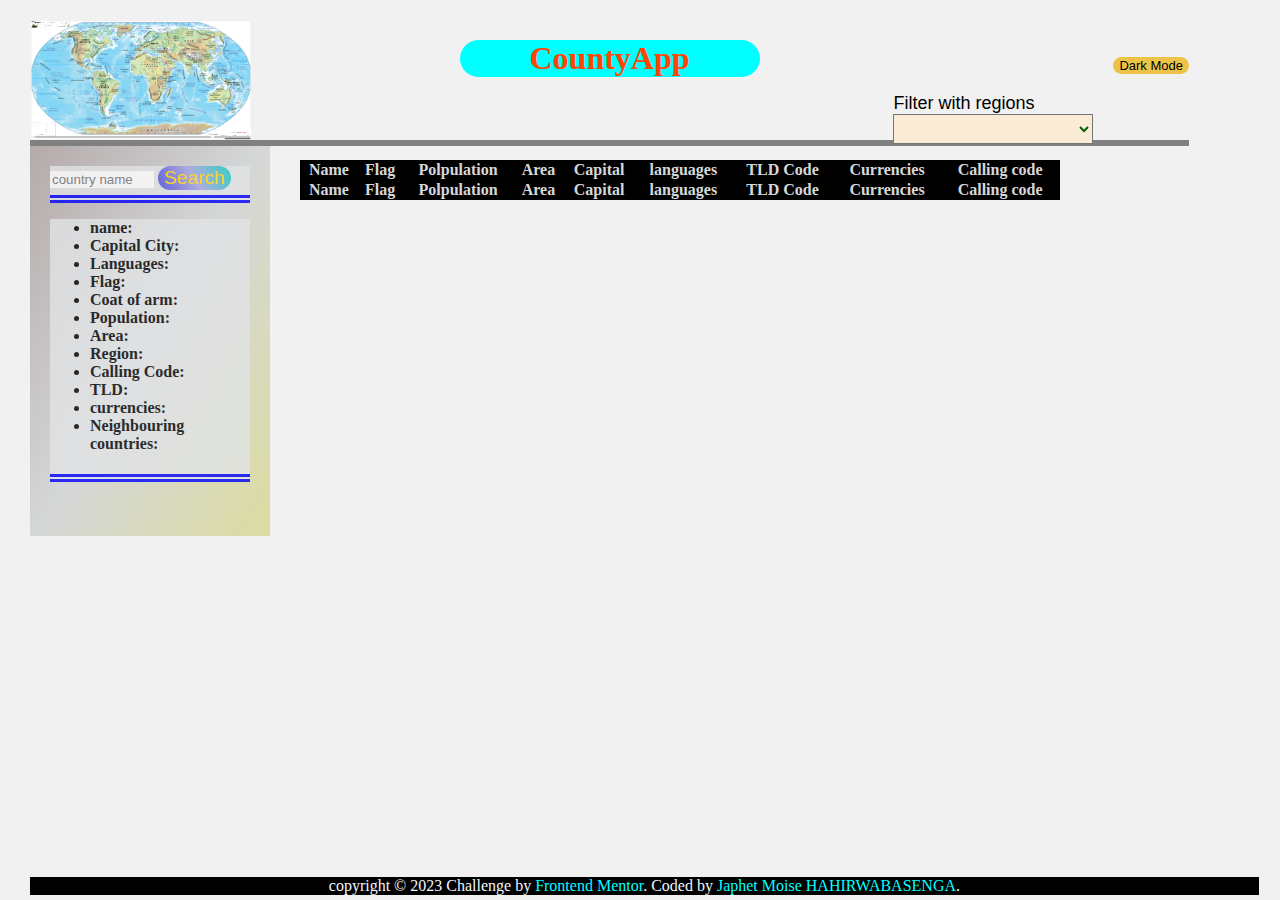
<file: index.html>
<!DOCTYPE html>
<html lang="en">
<head>
  <meta charset="UTF-8">
  <meta name="viewport" content="width=device-width, initial-scale=1.0"> 
  <link rel="shortcut icon" href="Untitled design.png" type="image/x-icon">
  <link rel="stylesheet" href="style.css">
  <script src="script.js"></script>
  <title>CountyApp | JaphetMoise</title>

</head>
<body>
<div class="head">
  <p> <button onclick = "changeMode()" id = "button"> Dark Mode </button></p>
  <h1 class="headtext">
    CountyApp
  </h1>
  <p style="text-align: left; padding-right: 20px; position: relative;">
    <label>Filter with regions</label><br>
  <select id="selectRegion" onchange="displayRegion();">      
    <script>setregion();</script>
  </select>   </p> 
</div>
<div class="section">
  <div class="left">
    <div>
    <input type="text" name="" class="searchInput" placeholder="country name" onchange="displaysingle();"">
    <input type="button" value="Search" class="searchButton" onclick="displaysingle();">
  </div>
  <div>
    <ul>
      <li ><b>name:</b><span id="name"></span></li>
      <li><b>Capital City:</b><span id="Capital"></span></li>
      <li><b>Languages:</b><span id="languages"></span></li>
      <li><b>Flag:</b><image id="flag"></image></li>
      <li><b>Coat of arm:</b><image id="coat"></image></li>
      <li><b>Population:</b><span id="Population"></span></li>
      <li><b>Area:</b><span id="area"></span> </li>
      <li><b>Region:</b><span id="Region"></span></li>
      <li><b>Calling Code:</b><span id="CallingCode"></span></li>      
      <li><b>TLD:</b><span id="TLD"></span></li>
      <li><b>currencies:</b><span id="currency"></span></li>
      <li><b>Neighbouring countries:</b><span id="Neighbour"></span></li>
    </ul>
  </div>
  </div>
  <div class="right">   
    <table id="all">
      <thead>
          <tr>
              <th>Name</th>
              <th>Flag</th>
              <th>Polpulation</th>
              <th>Area</th>
              <th>Capital</th>
              <th>languages</th>
              <th>TLD Code</th>
              <th>Currencies</th>
              <th>Calling code</th>
              
              </tr>
      </thead>
      <tbody class="countries">
         <script>
         DisplayData();
         </script> 
      </tbody>
  </table>
 
<!--Table by regions-->
<table id="RegionTable">
  <thead>
      <tr>
          <th>Name</th>
          <th>Flag</th>
          <th>Polpulation</th>
          <th>Area</th>
          <th>Capital</th>
          <th>languages</th>
          <th>TLD Code</th>
          <th>Currencies</th>
          <th>Calling code</th>
          
          </tr>
  </thead>
  <tbody class="regions">
     <script>
     DisplayRegion();
     </script> 
  </tbody>
</table>

  
</div>
</div>  
  <div class="footer"> 
    copyright &copy; 
     2023
    Challenge by <a href="https://www.frontendmentor.io?ref=challenge" target="_blank">Frontend Mentor</a>. 
    Coded by <a href="#">Japhet Moise HAHIRWABASENGA</a>.
  </div>
</body>
</html>
</file>
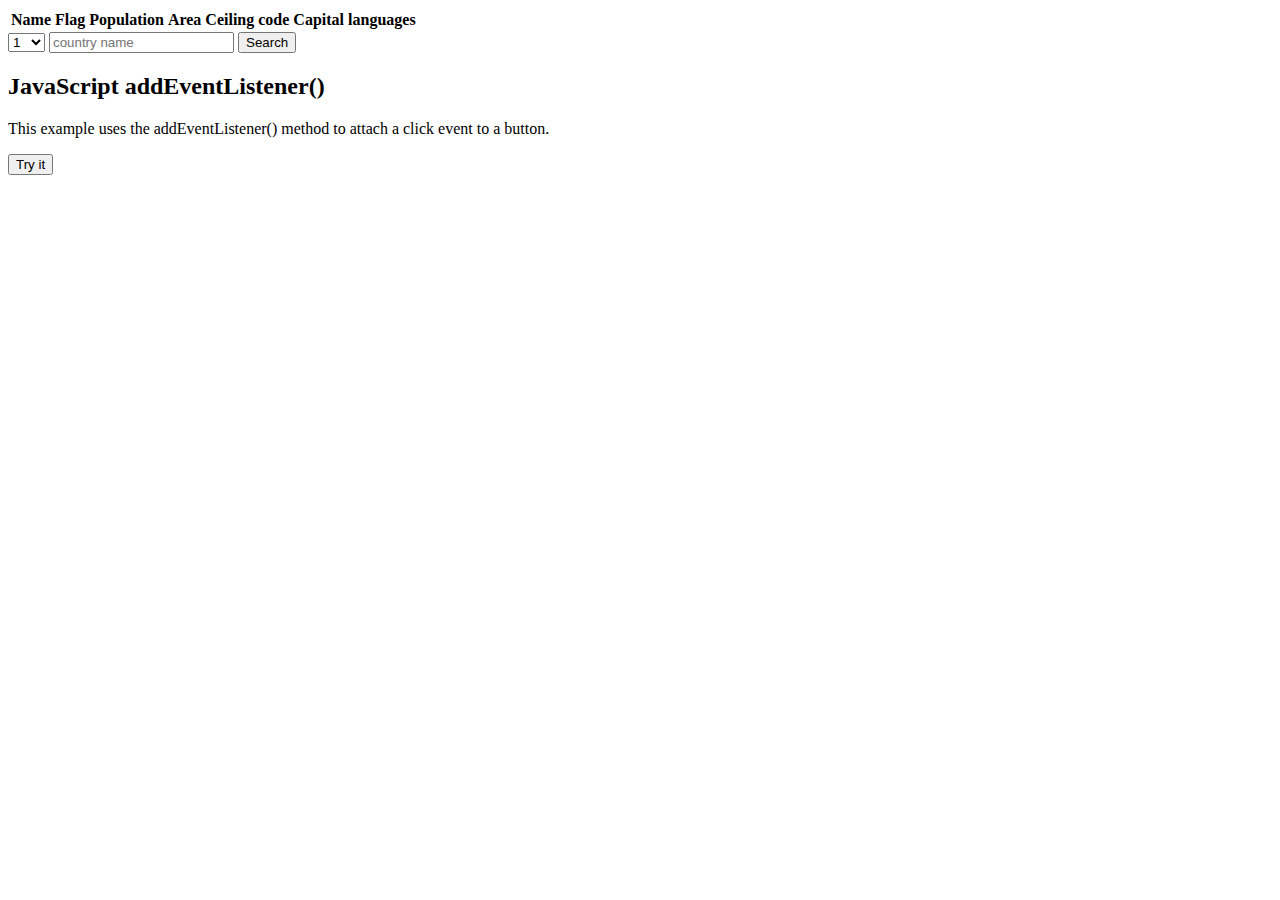
<file: trial.html>
<!DOCTYPE html>
<html lang="en">
<head>
    <meta charset="UTF-8">
    <script src="singlecountry_script.js"></script>
    <meta name="viewport" content="width=device-width, initial-scale=1.0">
    <title>Contries details</title>
</head>
<body>
    <table>
        <thead>
            <tr>
                <th>Name</th>
                <th>Flag</th>
                <th>Population</th>
                <th>Area</th>
                <th>Ceiling code</th>
                <th>Capital</th>
                <th>languages</th>
                </tr>
        </thead>
        <tbody class="countries">
           
        </tbody>
    </table>
    <div>
        <select name="" id="me" onchange="myselection()">
        <option value="1">1</option>
        <option value="2">2</option>
        <option value="3">3</option>
        <option value="4">4</option>
        <option value="5">5</option>
        <option value="6">6</option>
        <option value="7">7</option>
        <option value="8">8</option>
        <option value="9">9</option>
        <option value="10">10</option>
        <option value="11">11</option>
        <option value="12">12</option>
        <option value="13">13</option>
        <option value="14">14</option>
        <option value="15">15</option>
        <option value="16">16</option>
        <option value="17">17</option>
        <option value="18">18</option>
        <option value="19">19</option>
        <option value="20">20</option>
        
        </select>
        <input type="text" name="" id="searchInput" placeholder="country name">
        <input type="button" value="Search" class="searchButton" >
      </div>
      <h2>JavaScript addEventListener()</h2>

<p>This example uses the addEventListener() method to attach a click event to a button.</p>

<button id="myBtn">Try it</button>

<p id="demo"></p>
<script></script>
</body>
</html>
</file>
<file: style.css>
body{
    margin: 20px 30px;
}
.footer{
    position: fixed;
    bottom: 5px;
    width: 96%;
    background-color: black;
    color: aliceblue;
    text-align: center;
}
.head{
    padding-top: 20px;
    background-image: url(./images/map.png);
    background-repeat: no-repeat;
    background-size: contain;
    width: 95%;
    height: 100px;
    border-bottom: 6px solid gray;
    
}
.headtext{
    margin: auto;
    background-color: cyan;
    color: #ff4500;
    border-radius: 20px;
    width: 300px;
    text-align: center;
}
.head>p{
    float: right;
    right: 0%;
    width: fit-content;
}
.footer>a{
    text-decoration-line: none;
    color: cyan;
}
.section{
    height: 500px;
}
.left{
    float: left;
    background-image: linear-gradient(120deg,rgb(180, 170, 170),#d5d7d8,#dcdca1);
    width: 200px;
    min-height:350px ;
    padding: 20px;
}
.right{
    overflow: scroll;
    margin-left: 30px;
    float: left;
    width: 800px;
    height: 400px;
    padding-bottom: 60px;
    bottom: 30px; ;
}
table{
    width: 95%;
    height: fit-content;
}
table ,td{
    border-collapse: collapse;
    border: 0px solid blue;
}
td>img{
    width: 80px;
    height: 40px;
}
td:nth-child(5){
    white-space: nowrap;
    width: 50px; 
    overflow: hidden;
    text-overflow: "----"; 
   
}
.searchInput{
width:100px;
margin: 0px;
border: 0px;
}
.searchButton{
    margin:0px;
    border-collapse: collapse;
    width: auto;
    border: 0px;
    border-radius: 20px;
    font-size: larger;
    background-image: linear-gradient(60deg, rgb(73, 73, 225), rgb(166, 166, 226), rgb(16, 205, 192));
    color: gold;
}
.left>div{
    background-color: #e1e3e5;
    opacity: 0.8;
    padding-bottom: 5px;
    border-bottom: 8px double blue;
    color: black;
}
#flag,#coat{
height: 40x;
width: 70px;
}
select{ 
    background-color: antiquewhite;
    width: 200px;
    height: 30px;
    font-size: 18px;
    color: darkgreen;
}
tr:nth-child(even){
    background-color: rgb(156, 169, 165);
}
td{
    padding: 3px;
    border: 1px solid white;
}
tr>th{
    background-color: black;
    color: #d5d7d8;
}
tr:hover{ 
    font-size: 18px;
}
body {
    color: black;
    background-color: rgb(241, 241, 241);
    
 }
 .dark-theme {
    color: white;
    background-color: rgb(26, 20, 20);
 }
  button {    
    font-size:13px;
    background-color: rgb(236, 195, 71);
    border: none;
    border-radius: 12px;
 }
 label{
    font-family: 'Franklin Gothic Medium', 'Arial Narrow', Arial, sans-serif;
    font-size: large;
 }
</file>
